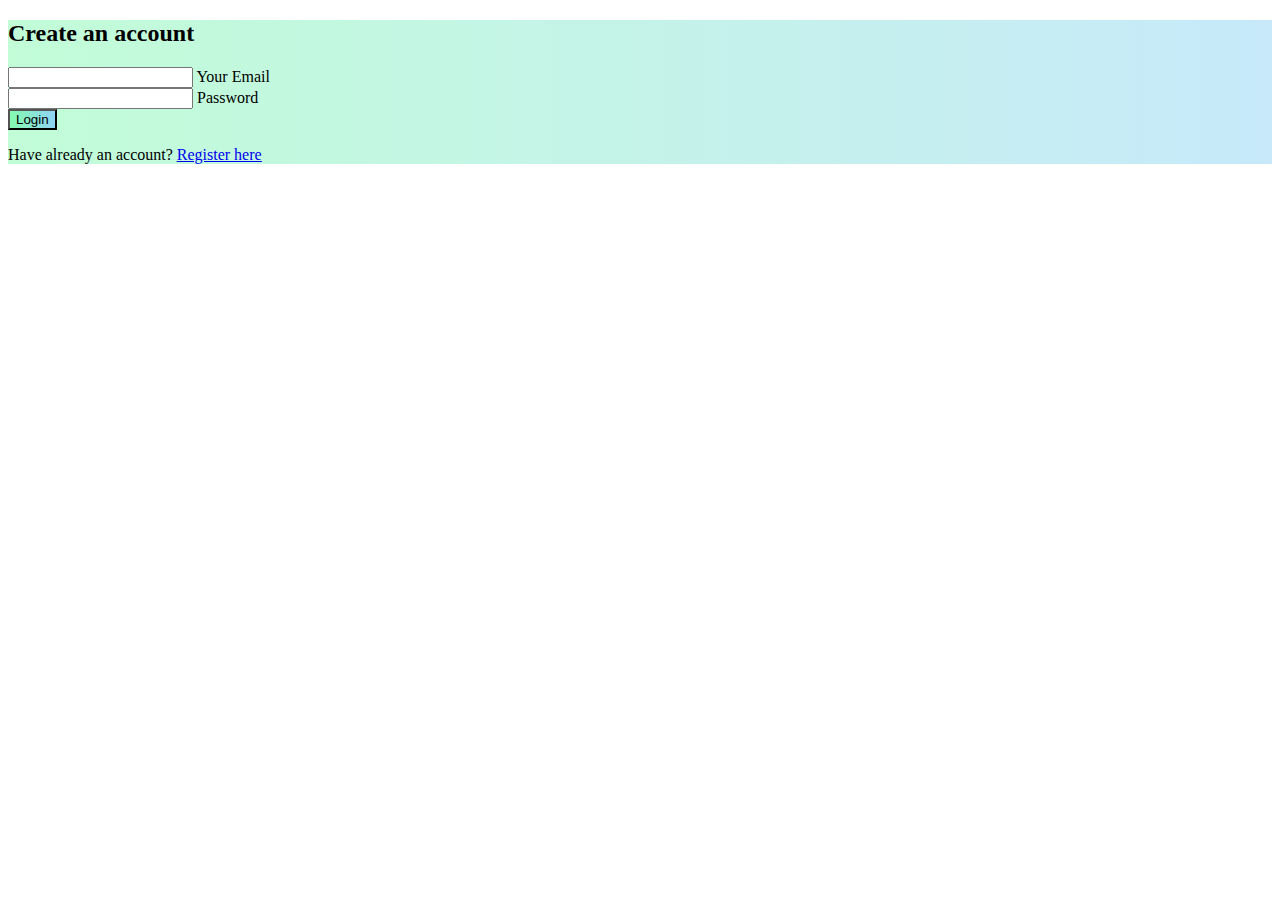
<file: index.html>
<!DOCTYPE html>
<html lang="en">
<head>
    <meta charset="UTF-8">
    <meta http-equiv="X-UA-Compatible" content="IE=edge">
    <meta name="viewport" content="width=device-width, initial-scale=1.0">
    <title>Document</title>
    <link href="https://cdn.jsdelivr.net/npm/bootstrap@5.0.2/dist/css/bootstrap.min.css" rel="stylesheet" integrity="sha384-EVSTQN3/azprG1Anm3QDgpJLIm9Nao0Yz1ztcQTwFspd3yD65VohhpuuCOmLASjC" crossorigin="anonymous">
<script src="https://cdn.jsdelivr.net/npm/bootstrap@5.0.2/dist/js/bootstrap.bundle.min.js" integrity="sha384-MrcW6ZMFYlzcLA8Nl+NtUVF0sA7MsXsP1UyJoMp4YLEuNSfAP+JcXn/tWtIaxVXM" crossorigin="anonymous"></script>
<link rel="stylesheet" href="styles/style.css">
</head>
<body>
    
    <section class="vh-100 bg-image"
  style="background-image: url('https://mdbcdn.b-cdn.net/img/Photos/new-templates/search-box/img4.webp');">
  <div class="mask d-flex align-items-center h-100 gradient-custom-3">
    <div class="container h-100">
      <div class="row d-flex justify-content-center align-items-center h-100">
        <div class="col-12 col-md-9 col-lg-7 col-xl-6">
          <div class="card" style="border-radius: 15px;">
            <div class="card-body p-5">
              <h2 class="text-uppercase text-center mb-5">Create an account</h2>

              <form id="login-account-form" action="" method="post">

                <div class="form-outline mb-4">
                  <input type="email" id="email" class="form-control form-control-lg" />
                  <label class="form-label" for="email">Your Email</label>
                </div>

                <div class="form-outline mb-4">
                  <input type="password" id="password" class="form-control form-control-lg" />
                  <label class="form-label" for="password">Password</label>
                </div>

            

                <div class="d-flex justify-content-center">
                  <button type="submit"
                    class="btn btn-success btn-block btn-lg gradient-custom-4 text-body">Login</button>
                </div>

                <p class="text-center text-muted mt-5 mb-0">Have already an account? <a href="signup.html"
                    class="fw-bold text-body"><u>Register here</u></a></p>

              </form>

            </div>
          </div>
        </div>
      </div>
    </div>
  </div>
</section>
<script src="js/index.js"></script>
</body>
</html>
</file>
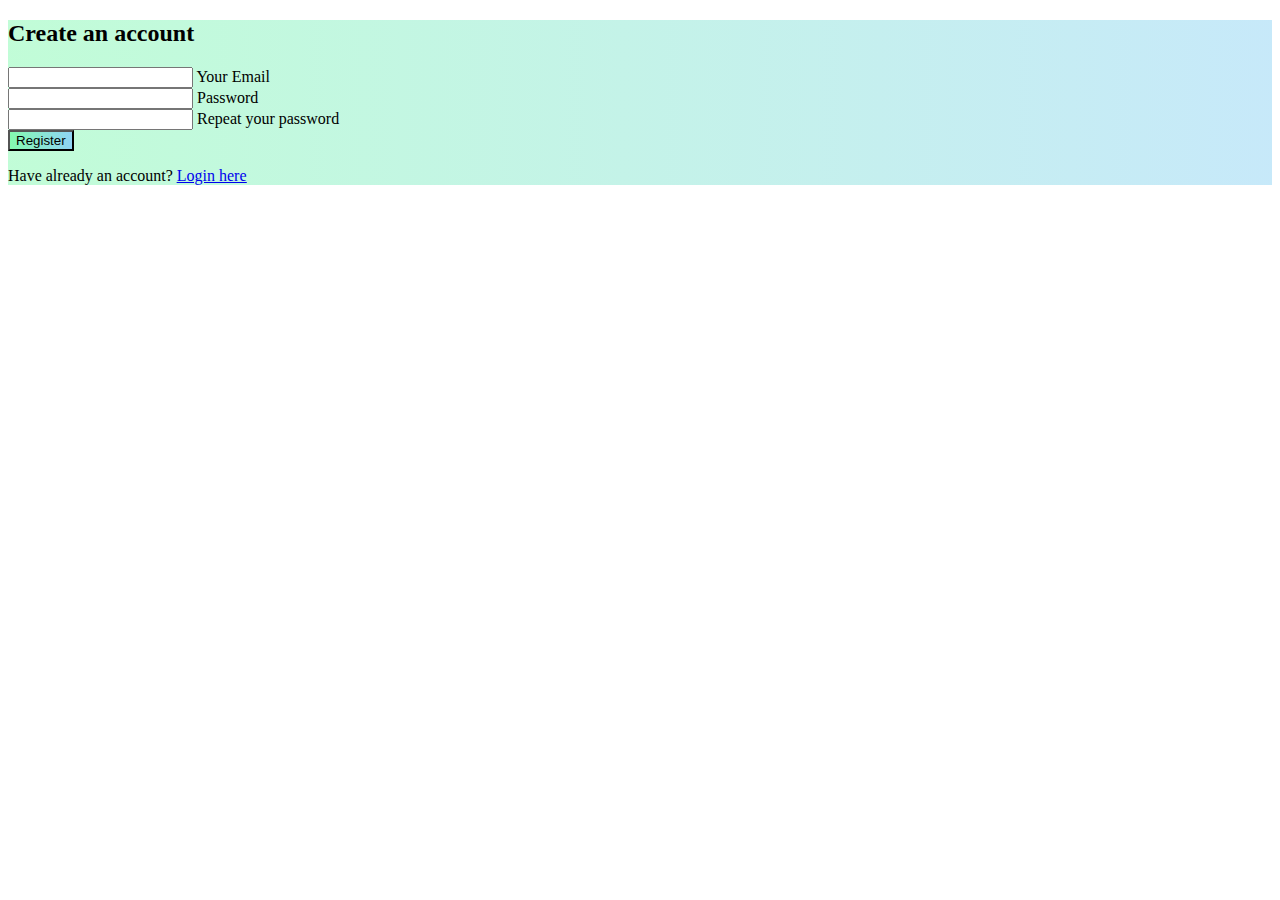
<file: signup.html>
<!DOCTYPE html>
<html lang="en">
<head>
    <meta charset="UTF-8">
    <meta http-equiv="X-UA-Compatible" content="IE=edge">
    <meta name="viewport" content="width=device-width, initial-scale=1.0">
    <title>Document</title>
    <link href="https://cdn.jsdelivr.net/npm/bootstrap@5.0.2/dist/css/bootstrap.min.css" rel="stylesheet" integrity="sha384-EVSTQN3/azprG1Anm3QDgpJLIm9Nao0Yz1ztcQTwFspd3yD65VohhpuuCOmLASjC" crossorigin="anonymous">
<script src="https://cdn.jsdelivr.net/npm/bootstrap@5.0.2/dist/js/bootstrap.bundle.min.js" integrity="sha384-MrcW6ZMFYlzcLA8Nl+NtUVF0sA7MsXsP1UyJoMp4YLEuNSfAP+JcXn/tWtIaxVXM" crossorigin="anonymous"></script>
<link rel="stylesheet" href="styles/style.css">
</head>
<body>
    
    <section class="vh-100 bg-image"
  style="background-image: url('https://mdbcdn.b-cdn.net/img/Photos/new-templates/search-box/img4.webp');">
  <div class="mask d-flex align-items-center h-100 gradient-custom-3">
    <div class="container h-100">
      <div class="row d-flex justify-content-center align-items-center h-100">
        <div class="col-12 col-md-9 col-lg-7 col-xl-6">
          <div class="card" style="border-radius: 15px;">
            <div class="card-body p-5">
              <h2 class="text-uppercase text-center mb-5">Create an account</h2>

              <form id="create-account-form" action="" method="post">

                <div class="form-outline mb-4">
                  <input type="email" id="email" class="form-control form-control-lg" />
                  <label class="form-label" for="email">Your Email</label>
                </div>

                <div class="form-outline mb-4">
                  <input type="password" id="password" class="form-control form-control-lg" />
                  <label class="form-label" for="password">Password</label>
                </div>

                <div class="form-outline mb-4">
                  <input type="password" id="confirm-password" class="form-control form-control-lg" />
                  <label class="form-label" for="confirm-password">Repeat your password</label>
                </div>

    

                <div class="d-flex justify-content-center">
                  <button type="submit"
                    class="btn btn-success btn-block btn-lg gradient-custom-4 text-body">Register</button>
                </div>

                <p class="text-center text-muted mt-5 mb-0">Have already an account? <a href="index.html"
                    class="fw-bold text-body"><u>Login here</u></a></p>

              </form>

            </div>
          </div>
        </div>
      </div>
    </div>
  </div>
</section>
<script src="js/signup.js"></script>
</body>
</html>
</file>
<file: styles/style.css>
.gradient-custom-3 {
    /* fallback for old browsers */
    background: #84fab0;
    
    /* Chrome 10-25, Safari 5.1-6 */
    background: -webkit-linear-gradient(to right, rgba(132, 250, 176, 0.5), rgba(143, 211, 244, 0.5));
    
    /* W3C, IE 10+/ Edge, Firefox 16+, Chrome 26+, Opera 12+, Safari 7+ */
    background: linear-gradient(to right, rgba(132, 250, 176, 0.5), rgba(143, 211, 244, 0.5))
    }
    .gradient-custom-4 {
    /* fallback for old browsers */
    background: #84fab0;
    
    /* Chrome 10-25, Safari 5.1-6 */
    background: -webkit-linear-gradient(to right, rgba(132, 250, 176, 1), rgba(143, 211, 244, 1));
    
    /* W3C, IE 10+/ Edge, Firefox 16+, Chrome 26+, Opera 12+, Safari 7+ */
    background: linear-gradient(to right, rgba(132, 250, 176, 1), rgba(143, 211, 244, 1))
    }
</file>
